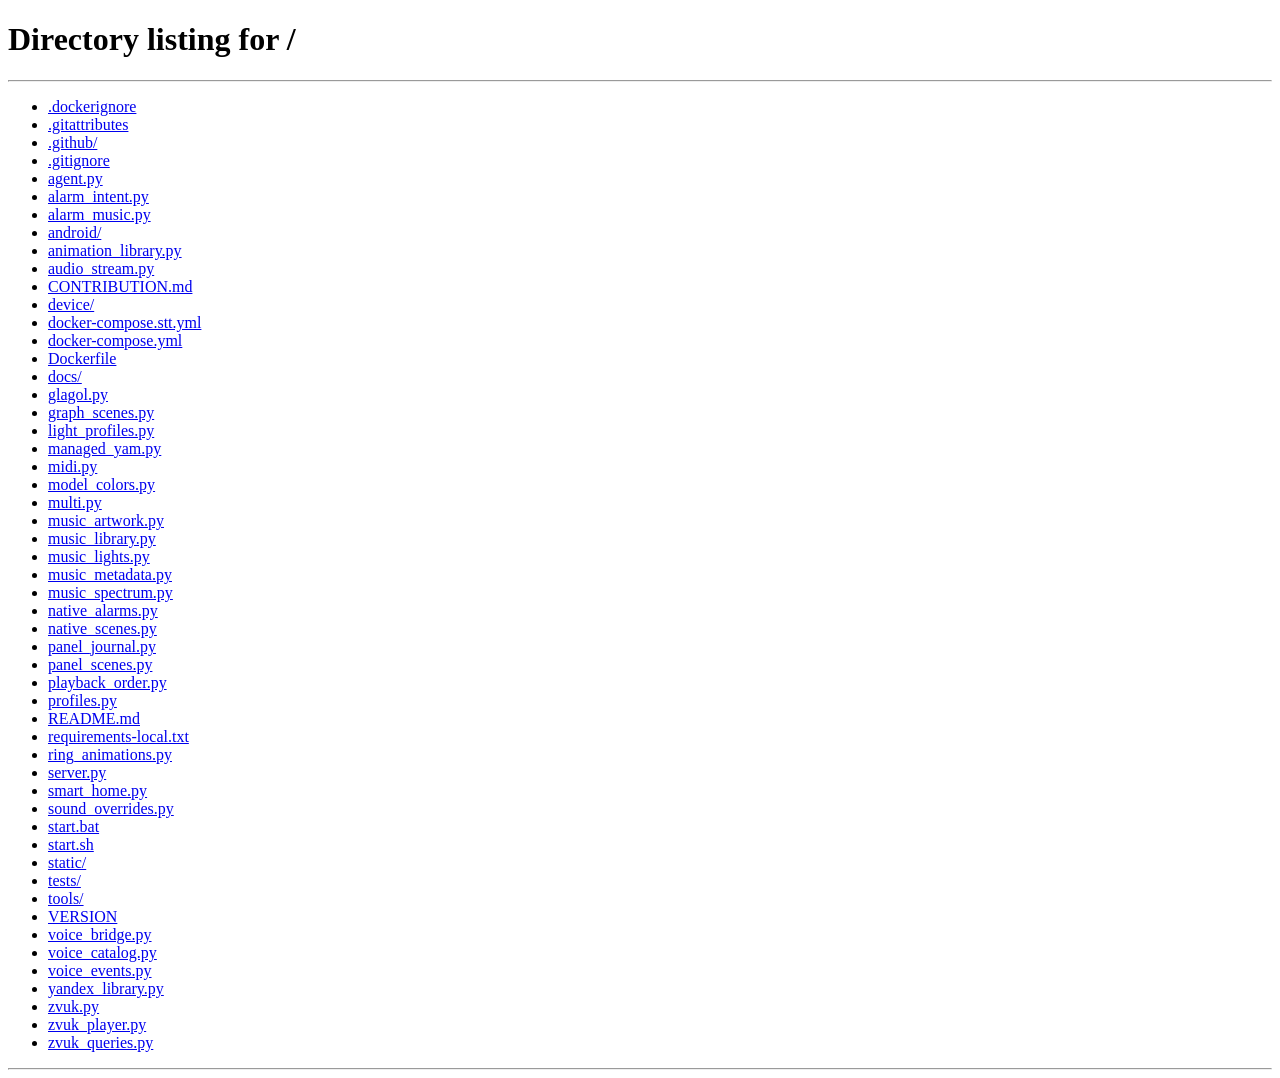
<file: static/my-music.html>
<!doctype html><html lang="ru"><meta charset="utf-8"><meta http-equiv="refresh" content="0;url=/#player"><title>Плеер панели</title><a href="/#player">Открыть плеер панели</a><script>location.replace('/#player')</script></html>
</file>
